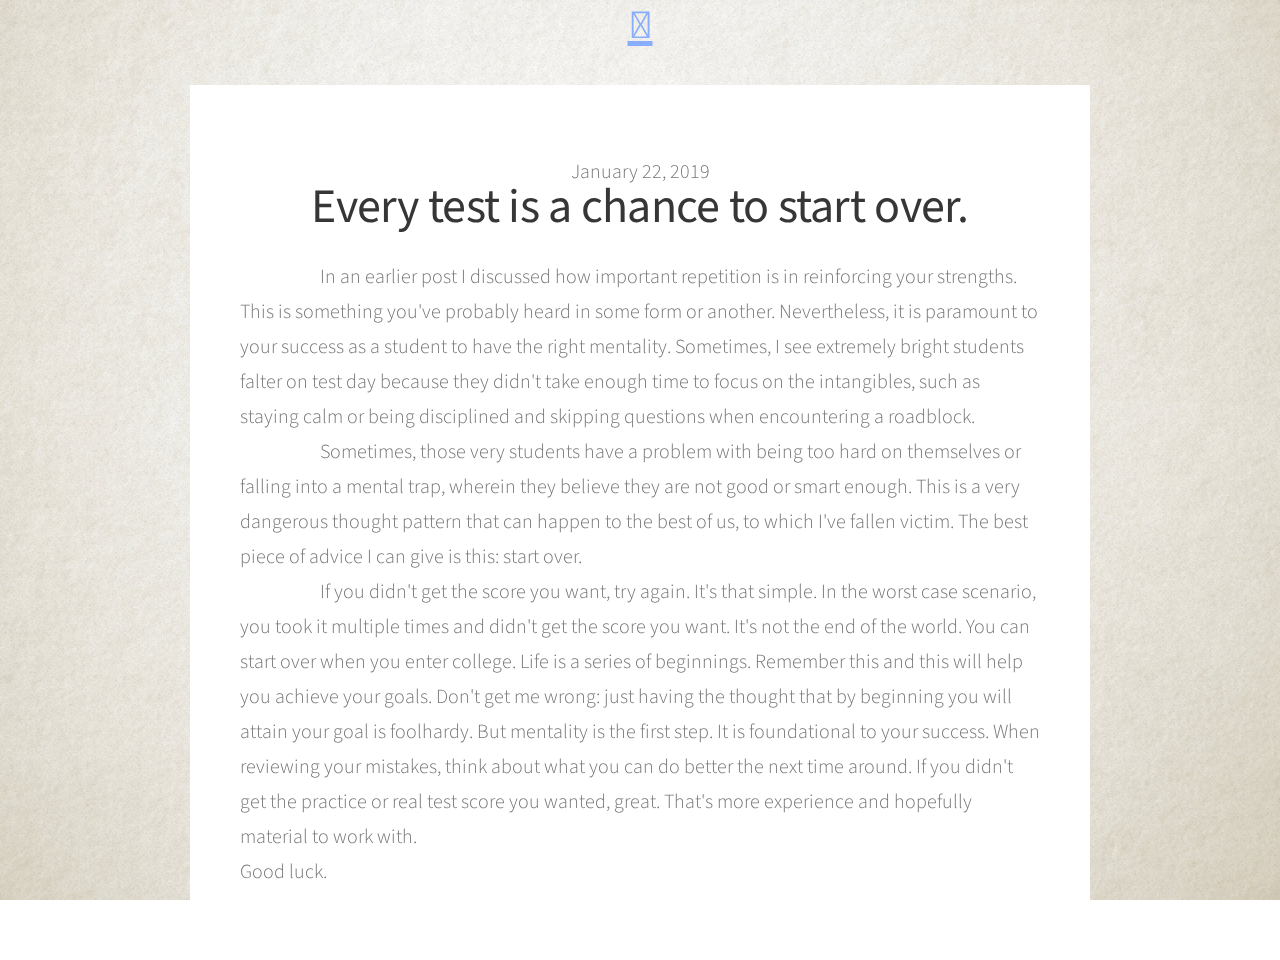
<file: beginning.html>
<!DOCTYPE HTML>
<html>
	<head>
		<title>My Free ACT Study Guide</title>
		<meta charset="utf-8" />
		<meta name="viewport" content="width=device-width, initial-scale=1" />
		<!--[if lte IE 8]><script src="assets/js/ie/html5shiv.js"></script><![endif]-->
		<link rel="stylesheet" href="assets/css/main.css" />
		<noscript><link rel="stylesheet" href="assets/css/noscript.css" /></noscript>
		<!--[if lte IE 8]><link rel="stylesheet" href="assets/css/ie8.css" /><![endif]-->
		<link rel="stylesheet" href="https://use.fontawesome.com/releases/v5.6.3/css/all.css" integrity="sha384-UHRtZLI+pbxtHCWp1t77Bi1L4ZtiqrqD80Kn4Z8NTSRyMA2Fd33n5dQ8lWUE00s/" crossorigin="anonymous">
		<script async src="//pagead2.googlesyndication.com/pagead/js/adsbygoogle.js"></script>
		<script>
     		(adsbygoogle = window.adsbygoogle || []).push({
          	google_ad_client: "ca-pub-7322565139110834",
          	enable_page_level_ads: true
     		});
		</script>
	</head>
	<body>

		<!-- Wrapper -->
			<div id="wrapper">

				
				<!-- Nav -->
					 <nav id="nav">
						<a href="index.html" <i class="fas fa-home"></i><span>Home</span></a>
						<!-- <ul class="icons">
							<li><a href="#" class="icon fa-twitter"><span class="label">Twitter</span></a></li>
							<li><a href="#" class="icon fa-facebook"><span class="label">Facebook</span></a></li>
							<li><a href="#" class="icon fa-instagram"><span class="label">Instagram</span></a></li>
							<li><a href="#" class="icon fa-github"><span class="label">GitHub</span></a></li>
						</ul> -->
					</nav> 

				<!-- Main -->
					<div id="main">

						<!-- Post -->
							<article id = "blog" class="panel">
									<center><date><span>January 22, 2019</span></date><br></center>
									<center> <h1>Every test is a chance to start over.</h1> <br> </center>
									<p1 style="margin-left:10%"> In an earlier post I discussed how important repetition is in reinforcing your strengths.
                  This is something you've probably heard in some form or another. Nevertheless, it is paramount to your success as a student
                  to have the right mentality. Sometimes, I see extremely bright students falter on test day because they didn't take enough time
                  to focus on the intangibles, such as staying calm or being disciplined and skipping questions when encountering a roadblock.<br/> </p1>
                  					                
									<p1 style="margin-left: 10%"> Sometimes, those very students have a problem with being too hard on themselves or falling into a mental trap,
                  wherein they believe they are not good or smart enough. This is a very dangerous thought pattern that can happen to the best of us, to which I've
                  fallen victim. The best piece of advice I can give is this: start over. <br/>
									<p1 style="margin-left: 10%">  If you didn't get the score you want, try again. It's that simple. In the worst case scenario, you took it multiple times and didn't get the score you want.
                  It's not the end of the world. You can start over when you enter college. Life is a series of beginnings. Remember this and this will help you achieve your goals.
                  Don't get me wrong: just having the thought that by beginning you will attain your goal is foolhardy. But mentality is the first step. It is foundational to your success.
                  When reviewing your mistakes, think about what you can do better the next time around. If you didn't get the practice or real test score you wanted, great. That's more experience and hopefully material to work with. 
                  <br/>
									Good luck. </p1>						
							</article>

					</div>

			 	<!-- Footer -->
					<!-- <footer id="footer">
						<section>
							<form method="post" action="#">
								<div class="fields">
									<div class="field">
										<label for="name">Name</label>
										<input type="text" name="name" id="name" />
									</div>
									<div class="field">
										<label for="email">Email</label>
										<input type="text" name="email" id="email" />
									</div>
									<div class="field">
										<label for="message">Message</label>
										<textarea name="message" id="message" rows="3"></textarea>
									</div>
								</div>
								<ul class="actions">
									<li><input type="submit" value="Send Message" /></li>
								</ul>
							</form>
						</section>
						<section class="split contact">
							<section class="alt">
								<h3>Address</h3>
								<p>1234 Somewhere Road #87257<br />
								Nashville, TN 00000-0000</p>
							</section>
							<section>
								<h3>Phone</h3>
								<p><a href="#">(000) 000-0000</a></p>
							</section>
							<section>
								<h3>Email</h3>
								<p><a href="#">info@untitled.tld</a></p>
							</section>
							<section>
								<h3>Social</h3>
								<ul class="icons alt">
									<li><a href="#" class="icon alt fa-twitter"><span class="label">Twitter</span></a></li>
									<li><a href="#" class="icon alt fa-facebook"><span class="label">Facebook</span></a></li>
									<li><a href="#" class="icon alt fa-instagram"><span class="label">Instagram</span></a></li>
									<li><a href="#" class="icon alt fa-github"><span class="label">GitHub</span></a></li>
								</ul>
							</section>
						</section>
					</footer> --> 
			

				<!-- Copyright -->
					<!--<div id="copyright">
						<ul><li>&copy; Untitled</li><li>Design: <a href="https://html5up.net">HTML5 UP</a></li></ul>
					</div>
					-->
			</div>

		<!-- Scripts -->
			<script src="assets/js/jquery.min.js"></script>
			<script src="assets/js/skel.min.js"></script>
			<script src="assets/js/skel-viewport.min.js"></script>
			<script src="assets/js/util.js"></script>
			<!--[if lte IE 8]><script src="assets/js/ie/respond.min.js"></script><![endif]-->
			<script src="assets/js/main.js"></script>

	</body>
</html>
</file>
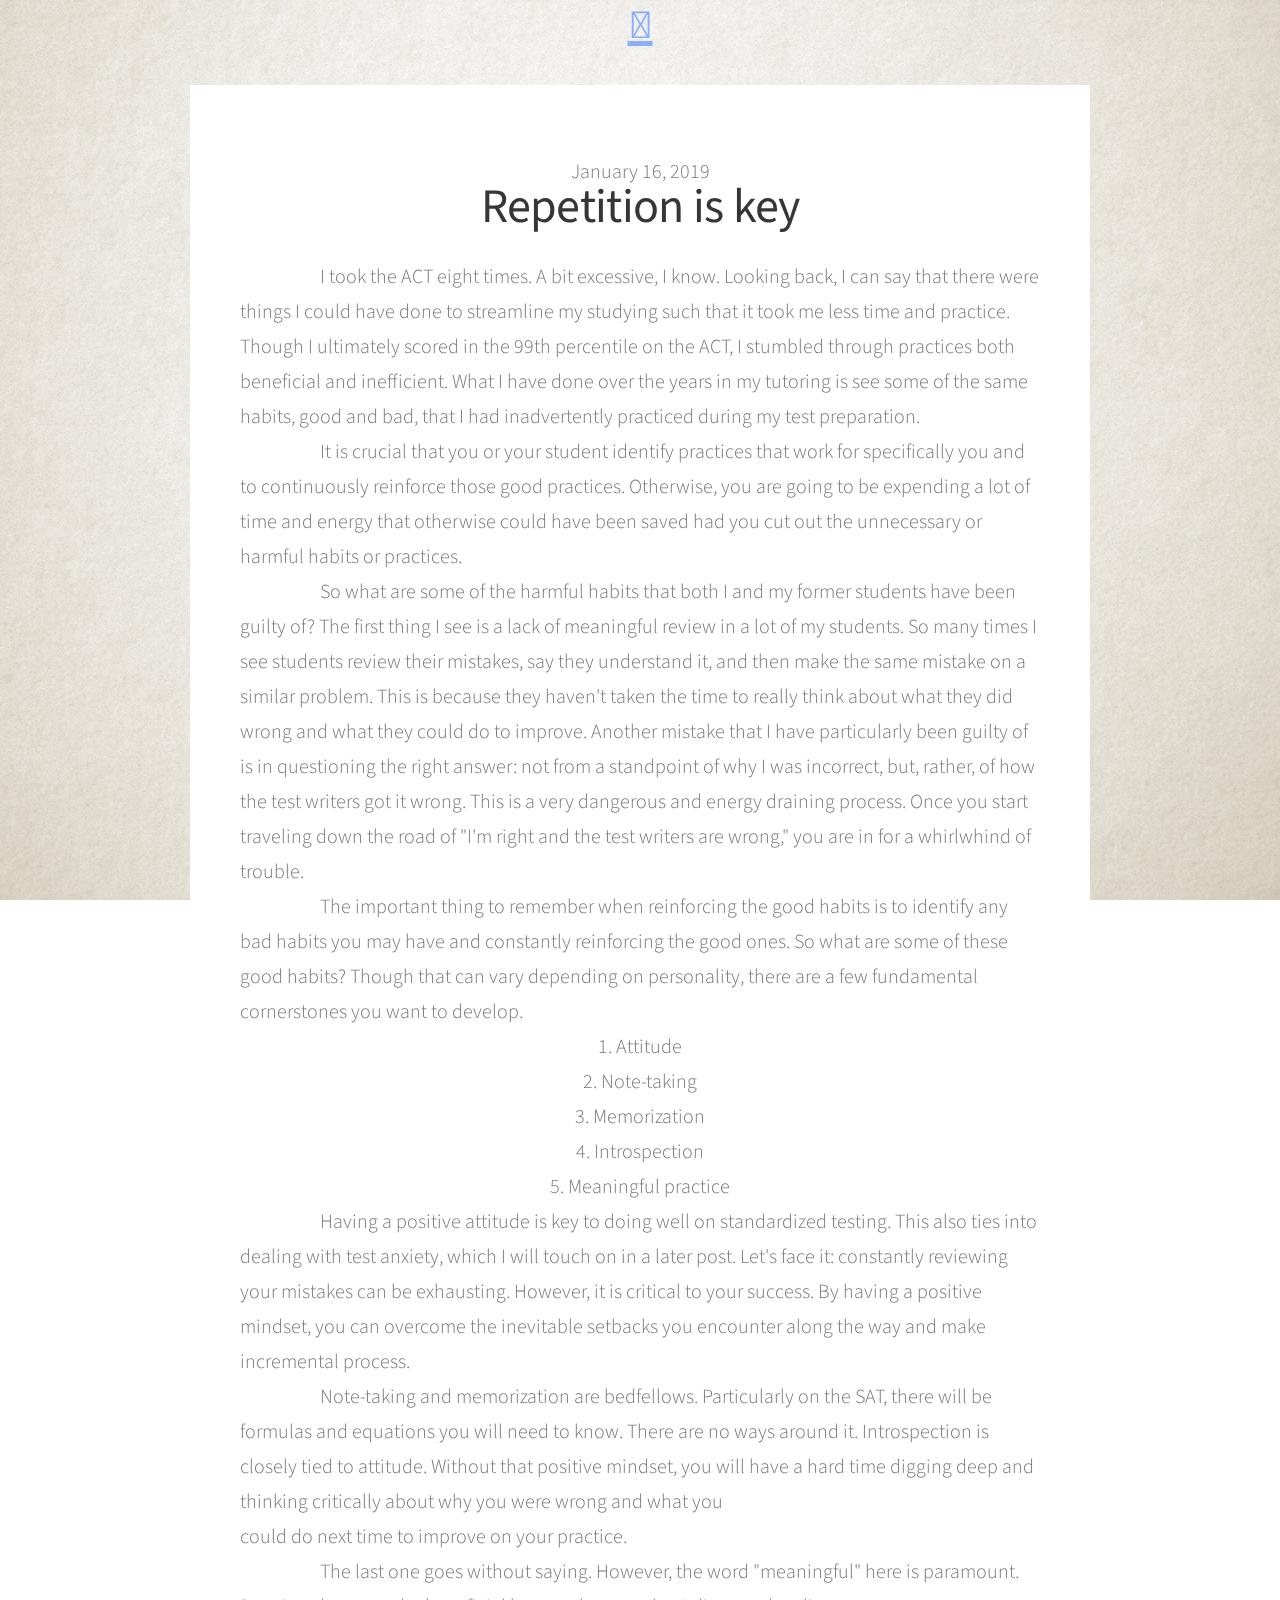
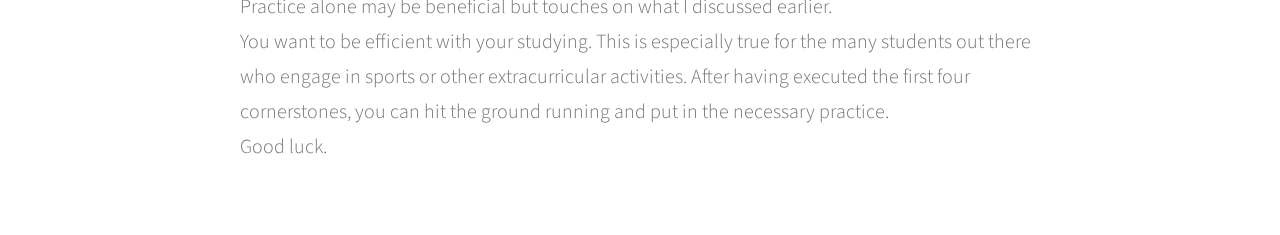
<file: firstblog.html>
<!DOCTYPE HTML>
<html>
	<head>
		<title>My Free ACT Study Guide</title>
		<meta charset="utf-8" />
		<meta name="viewport" content="width=device-width, initial-scale=1" />
		<!--[if lte IE 8]><script src="assets/js/ie/html5shiv.js"></script><![endif]-->
		<link rel="stylesheet" href="assets/css/main.css" />
		<noscript><link rel="stylesheet" href="assets/css/noscript.css" /></noscript>
		<!--[if lte IE 8]><link rel="stylesheet" href="assets/css/ie8.css" /><![endif]-->
		<link rel="stylesheet" href="https://use.fontawesome.com/releases/v5.6.3/css/all.css" integrity="sha384-UHRtZLI+pbxtHCWp1t77Bi1L4ZtiqrqD80Kn4Z8NTSRyMA2Fd33n5dQ8lWUE00s/" crossorigin="anonymous">
		<script async src="//pagead2.googlesyndication.com/pagead/js/adsbygoogle.js"></script>
		<script>
     		(adsbygoogle = window.adsbygoogle || []).push({
          	google_ad_client: "ca-pub-7322565139110834",
          	enable_page_level_ads: true
    	 	});
		</script>
	</head>
	<body>

		<!-- Wrapper -->
			<div id="wrapper">

				
				<!-- Nav -->
					 <nav id="nav">
						<a href="index.html" <i class="fas fa-home"></i><span>Home</span></a>
						<!-- <ul class="icons">
							<li><a href="#" class="icon fa-twitter"><span class="label">Twitter</span></a></li>
							<li><a href="#" class="icon fa-facebook"><span class="label">Facebook</span></a></li>
							<li><a href="#" class="icon fa-instagram"><span class="label">Instagram</span></a></li>
							<li><a href="#" class="icon fa-github"><span class="label">GitHub</span></a></li>
						</ul> -->
					</nav> 

				<!-- Main -->
					<div id="main">

						<!-- Post -->
							<article id = "blog" class="panel">
									<center><date><span>January 16, 2019</span></date><br></center>
									<center> <h1>Repetition is key</h1> <br> </center>
									<p1 style="margin-left: 10%"> I took the ACT eight times. A bit excessive, I know. 
									Looking back, I can say that there were things I could have done to streamline my studying 
									such that it took me less time and practice. Though I ultimately scored in the 99th percentile on the ACT, I stumbled through practices 
									both beneficial and inefficient. What I have done over the years in my tutoring is see some of the same habits, good and bad, that I had inadvertently 
									practiced during my test preparation. <br/> </p1>
									<p1 style="margin-left: 10%"> It is crucial that you or your student identify practices that work for specifically you and to continuously reinforce those good practices. 
									Otherwise, you are going to be expending a lot of time and energy that otherwise could have been saved had you cut out the unnecessary or harmful habits or practices. <br/>
									<p1 style="margin-left: 10%">  So what are some of the harmful habits that both I and my former students have been guilty of? 
									The first thing I see is a lack of meaningful review in a lot of my students. So many times I see students review their mistakes, say they understand it, and then 
									make the same mistake on a similar problem. This is because they haven't taken the time to really think about what they did wrong and what they could do to improve.
									Another mistake that I have particularly been guilty of is in questioning the right answer: not from a standpoint of why I was incorrect, but, rather, of how the test writers
									got it wrong. This is a very dangerous and energy draining process. Once you start traveling down the road of "I'm right and the test writers are wrong,"
									you are in for a whirlwhind of trouble. <br/>
									<p1 style="margin-left: 10%">  The important thing to remember when reinforcing the good habits is to identify any bad habits you may have and constantly reinforcing the good ones. 
									So what are some of these good habits? Though that can vary depending on personality, there are a few fundamental cornerstones you want to develop. <br/> </p1>
									
									<center> <p5> 1. Attitude <br/> </p5> </center> 
									<center> <p6> 2. Note-taking <br/> </p6> </center>
									<center> <p7> 3. Memorization <br/> </p7></center>
									<center> <p8>  4. Introspection <br/> </p8> </center>
									<center> <p9> 5. Meaningful practice <br/> </p9> </center> 
									
										
									<p1 style="margin-left: 10%">  Having a positive attitude is key to doing well on standardized testing. This also ties into dealing with test anxiety, which I will touch on in a later post. 
									Let's face it: constantly reviewing your mistakes can be exhausting. However, it is critical to your success. By having a positive mindset, you can overcome the inevitable 
										setbacks you encounter along the way and make incremental process. <br/>
									<p1 style="margin-left: 10%">  Note-taking and memorization are bedfellows. Particularly on the SAT, there will be formulas and equations you will need to know. There are no ways around it. 
									Introspection is closely tied to attitude. Without that positive mindset, you will have a hard time digging deep and thinking critically about why you were wrong and what you <br/>
									could do next time to improve on your practice. <br/>
									<p1 style="margin-left: 10%">  The last one goes without saying. However, the word "meaningful" here is paramount. Practice alone may be beneficial but touches on what I discussed earlier. <br/>
									You want to be efficient with your studying. This is especially true for the many students out there who engage in sports or other extracurricular activities.
									After having executed the first four cornerstones, you can hit the ground running and put in the necessary practice. <br/>
									Good luck. </p1>						
							</article>

					</div>

			 	<!-- Footer -->
					<!-- <footer id="footer">
						<section>
							<form method="post" action="#">
								<div class="fields">
									<div class="field">
										<label for="name">Name</label>
										<input type="text" name="name" id="name" />
									</div>
									<div class="field">
										<label for="email">Email</label>
										<input type="text" name="email" id="email" />
									</div>
									<div class="field">
										<label for="message">Message</label>
										<textarea name="message" id="message" rows="3"></textarea>
									</div>
								</div>
								<ul class="actions">
									<li><input type="submit" value="Send Message" /></li>
								</ul>
							</form>
						</section>
						<section class="split contact">
							<section class="alt">
								<h3>Address</h3>
								<p>1234 Somewhere Road #87257<br />
								Nashville, TN 00000-0000</p>
							</section>
							<section>
								<h3>Phone</h3>
								<p><a href="#">(000) 000-0000</a></p>
							</section>
							<section>
								<h3>Email</h3>
								<p><a href="#">info@untitled.tld</a></p>
							</section>
							<section>
								<h3>Social</h3>
								<ul class="icons alt">
									<li><a href="#" class="icon alt fa-twitter"><span class="label">Twitter</span></a></li>
									<li><a href="#" class="icon alt fa-facebook"><span class="label">Facebook</span></a></li>
									<li><a href="#" class="icon alt fa-instagram"><span class="label">Instagram</span></a></li>
									<li><a href="#" class="icon alt fa-github"><span class="label">GitHub</span></a></li>
								</ul>
							</section>
						</section>
					</footer> --> 
			

				<!-- Copyright -->
					<!--<div id="copyright">
						<ul><li>&copy; Untitled</li><li>Design: <a href="https://html5up.net">HTML5 UP</a></li></ul>
					</div>
					-->
			</div>

		<!-- Scripts -->
			<script src="assets/js/jquery.min.js"></script>
			<script src="assets/js/skel.min.js"></script>
			<script src="assets/js/skel-viewport.min.js"></script>
			<script src="assets/js/util.js"></script>
			<!--[if lte IE 8]><script src="assets/js/ie/respond.min.js"></script><![endif]-->
			<script src="assets/js/main.js"></script>

	</body>
</html>
</file>
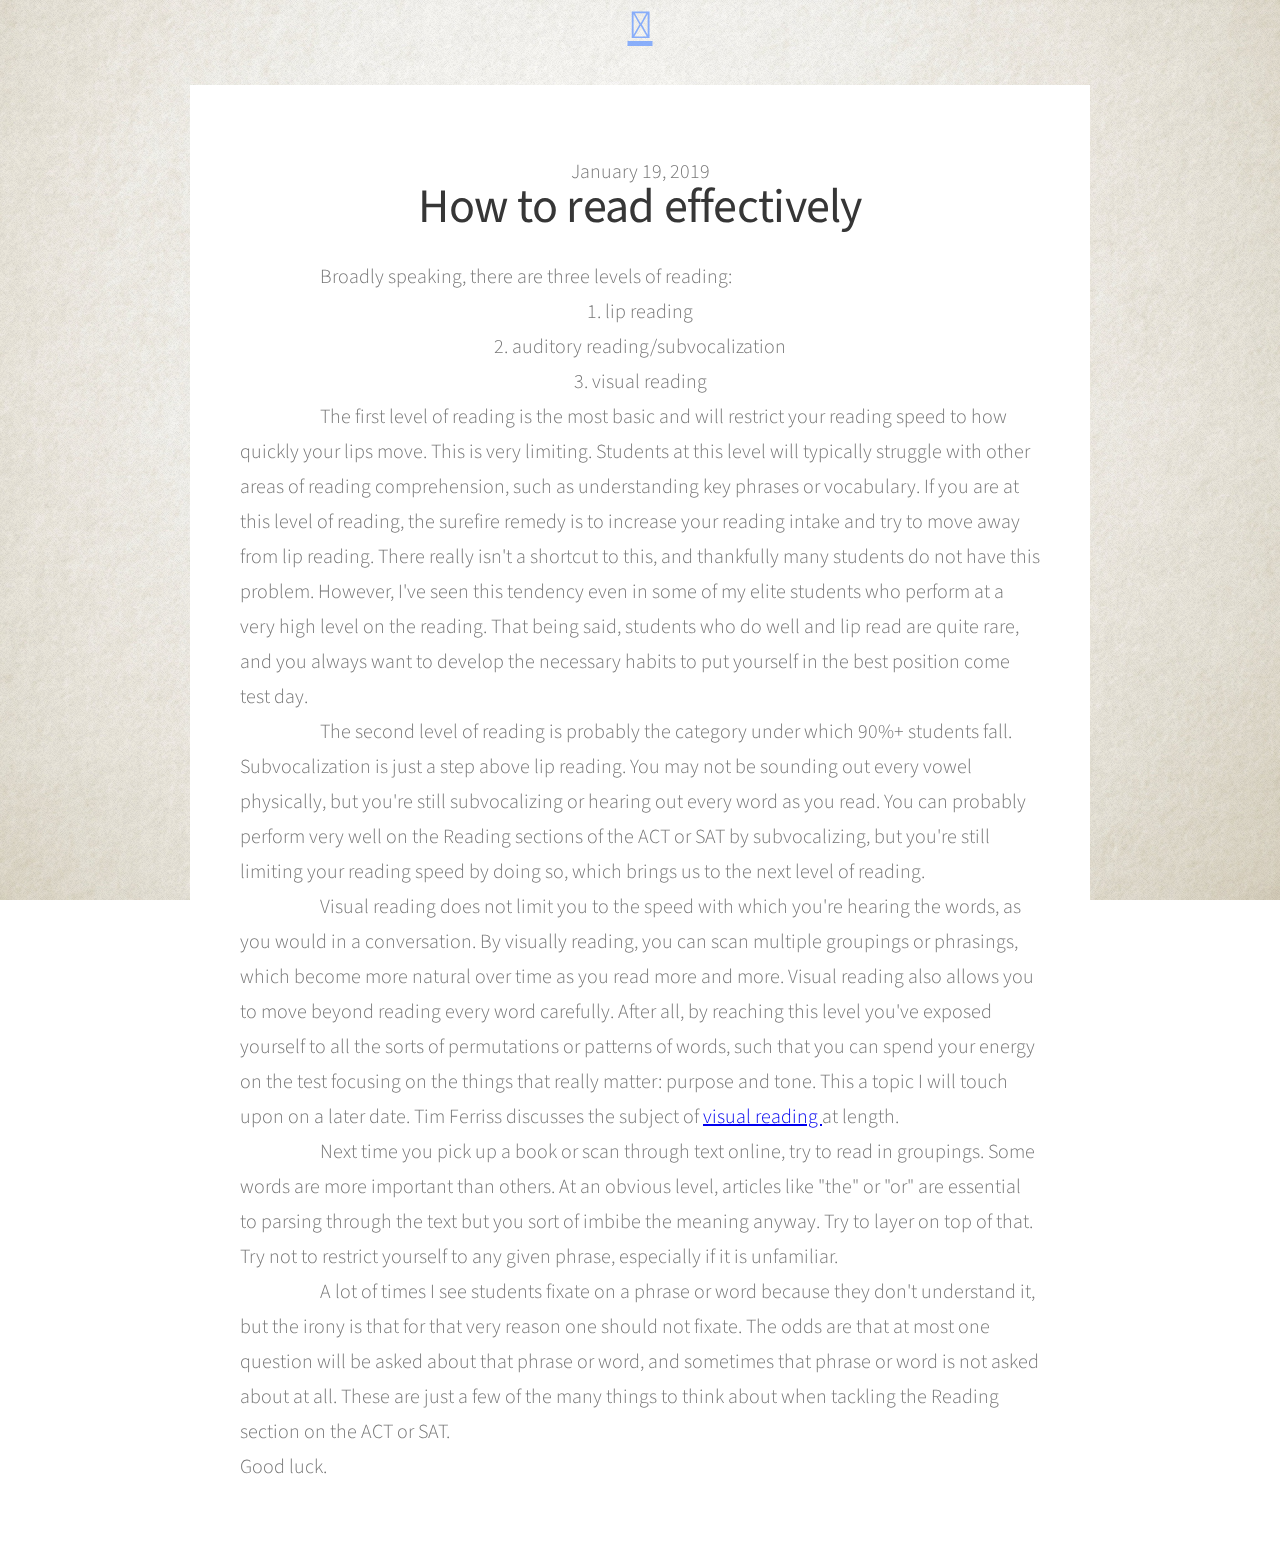
<file: reading.html>
<!DOCTYPE HTML>
<html>
	<head>
		<title>My Free ACT Study Guide</title>
		<meta charset="utf-8" />
		<meta name="viewport" content="width=device-width, initial-scale=1" />
		<!--[if lte IE 8]><script src="assets/js/ie/html5shiv.js"></script><![endif]-->
		<link rel="stylesheet" href="assets/css/main.css" />
		<noscript><link rel="stylesheet" href="assets/css/noscript.css" /></noscript>
		<!--[if lte IE 8]><link rel="stylesheet" href="assets/css/ie8.css" /><![endif]-->
		<link rel="stylesheet" href="https://use.fontawesome.com/releases/v5.6.3/css/all.css" integrity="sha384-UHRtZLI+pbxtHCWp1t77Bi1L4ZtiqrqD80Kn4Z8NTSRyMA2Fd33n5dQ8lWUE00s/" crossorigin="anonymous">
		<script async src="//pagead2.googlesyndication.com/pagead/js/adsbygoogle.js"></script>
		<script>
     		(adsbygoogle = window.adsbygoogle || []).push({
          	google_ad_client: "ca-pub-7322565139110834",
          	enable_page_level_ads: true
     		});
		</script>
	</head>
	<body>

		<!-- Wrapper -->
			<div id="wrapper">

				
				<!-- Nav -->
					 <nav id="nav">
						<a href="index.html" <i class="fas fa-home"></i><span>Home</span></a>
						<!-- <ul class="icons">
							<li><a href="#" class="icon fa-twitter"><span class="label">Twitter</span></a></li>
							<li><a href="#" class="icon fa-facebook"><span class="label">Facebook</span></a></li>
							<li><a href="#" class="icon fa-instagram"><span class="label">Instagram</span></a></li>
							<li><a href="#" class="icon fa-github"><span class="label">GitHub</span></a></li>
						</ul> -->
					</nav> 

				<!-- Main -->
					<div id="main">

						<!-- Post -->
							<article id = "blog" class="panel">
									<center><date><span>January 19, 2019</span></date><br></center>
									<center> <h1>How to read effectively</h1> <br> </center>
									<p1 style="margin-left:10%"> Broadly speaking, there are three levels of reading: <br/> </p1>
                  							
									<p1>
										<center>1. lip reading </center>
										<center>2. auditory reading/subvocalization </center>
										<center>3. visual reading </center>
									</p1>
                  
									<p1 style="margin-left: 10%"> The first level of reading is the most basic and will restrict your reading speed to how quickly your lips move. This is very limiting. Students at this level will typically 
                  struggle with other areas of reading comprehension, such as understanding key phrases or vocabulary. If you are at this level of reading, the surefire remedy is to increase your reading intake and try to move away from lip reading.
                  There really isn't a shortcut to this, and thankfully many students do not have this problem. However, I've seen this tendency even in some of my elite students who perform at a very high level on the reading. That being said, students who do well and lip read are quite rare,
                  and you always want to develop the necessary habits to put yourself in the best position come test day. <br/>
									<p1 style="margin-left: 10%">  The second level of reading is probably the category under which 90%+ students fall. Subvocalization is just a step above lip reading. You may not be sounding out every vowel physically, but you're still subvocalizing or hearing out every word 
                  as you read. You can probably perform very well on the Reading sections of the ACT or SAT by subvocalizing, but you're still limiting your reading speed by doing so, which brings us to the next level of reading. <br/>
									<p1 style="margin-left: 10%">  Visual reading does not limit you to the speed with which you're hearing the words, as you would in a conversation. By visually reading, you can scan multiple groupings or phrasings, which become more natural
                  over time as you read more and more. Visual reading also allows you to move beyond reading every word carefully. After all, by reaching this level you've exposed yourself to all the sorts of permutations or patterns of words,
                  such that you can spend your energy on the test focusing on the things that really matter: purpose and tone. This a topic I will touch upon on a later date. Tim Ferriss discusses the subject of <a href= "https://tim.blog/2009/07/30/speed-reading-and-accelerated-learning/"> visual reading </a> at length.
                  <br/> </p1>
																						
									<p1 style="margin-left: 10%">  Next time you pick up a book or scan through text online, try to read in groupings. Some words are more important than others. 
                  At an obvious level, articles like "the" or "or" are essential to parsing through the text but you sort of imbibe the meaning anyway. Try to layer on top of that. Try not to restrict yourself
                  to any given phrase, especially if it is unfamiliar. 
                  <br/>
									<p1 style="margin-left: 10%">  A lot of times I see students fixate on a phrase or word because they don't understand it, but the irony is that for that very reason one should 
                  not fixate. The odds are that at most one question will be asked about that phrase or word, and sometimes that phrase or word is not asked about at all.
                  These are just a few of the many things to think about when tackling the Reading section on the ACT or SAT.
                  <br/>
									Good luck. </p1>						
							</article>

					</div>

			 	<!-- Footer -->
					<!-- <footer id="footer">
						<section>
							<form method="post" action="#">
								<div class="fields">
									<div class="field">
										<label for="name">Name</label>
										<input type="text" name="name" id="name" />
									</div>
									<div class="field">
										<label for="email">Email</label>
										<input type="text" name="email" id="email" />
									</div>
									<div class="field">
										<label for="message">Message</label>
										<textarea name="message" id="message" rows="3"></textarea>
									</div>
								</div>
								<ul class="actions">
									<li><input type="submit" value="Send Message" /></li>
								</ul>
							</form>
						</section>
						<section class="split contact">
							<section class="alt">
								<h3>Address</h3>
								<p>1234 Somewhere Road #87257<br />
								Nashville, TN 00000-0000</p>
							</section>
							<section>
								<h3>Phone</h3>
								<p><a href="#">(000) 000-0000</a></p>
							</section>
							<section>
								<h3>Email</h3>
								<p><a href="#">info@untitled.tld</a></p>
							</section>
							<section>
								<h3>Social</h3>
								<ul class="icons alt">
									<li><a href="#" class="icon alt fa-twitter"><span class="label">Twitter</span></a></li>
									<li><a href="#" class="icon alt fa-facebook"><span class="label">Facebook</span></a></li>
									<li><a href="#" class="icon alt fa-instagram"><span class="label">Instagram</span></a></li>
									<li><a href="#" class="icon alt fa-github"><span class="label">GitHub</span></a></li>
								</ul>
							</section>
						</section>
					</footer> --> 
			

				<!-- Copyright -->
					<!--<div id="copyright">
						<ul><li>&copy; Untitled</li><li>Design: <a href="https://html5up.net">HTML5 UP</a></li></ul>
					</div>
					-->
			</div>

		<!-- Scripts -->
			<script src="assets/js/jquery.min.js"></script>
			<script src="assets/js/skel.min.js"></script>
			<script src="assets/js/skel-viewport.min.js"></script>
			<script src="assets/js/util.js"></script>
			<!--[if lte IE 8]><script src="assets/js/ie/respond.min.js"></script><![endif]-->
			<script src="assets/js/main.js"></script>

	</body>
</html>
</file>
<file: assets/css/noscript.css>
/*
	Astral by HTML5 UP
	html5up.net | @ajlkn
	Free for personal and commercial use under the CCA 3.0 license (html5up.net/license)
*/

/* Wrapper */

	#wrapper {
		opacity: 1.0;
	}

/* Nav */

	#nav {
		margin-top: 4em;
	}

		#nav a {
			opacity: 1.0;
		}

			#nav a:before, #nav a:after {
				display: none;
			}

			#nav a span {
				top: 0;
				opacity: 1.0;
			}

				#nav a span:after {
					display: none;
				}

/* Panels */

	#main {
		background: none;
		box-shadow: none;
	}

	.panel {
		position: relative;
		background: #ffffff;
		box-shadow: 0px 1px 0px 0px rgba(0, 0, 0, 0.25);
	}
</file>
<file: assets/css/ie8.css>
/*
	Astral by HTML5 UP
	html5up.net | @ajlkn
	Free for personal and commercial use under the CCA 3.0 license (html5up.net/license)
*/

/* Basic */

	body {
		background-image: url("images/bg.jpg");
		background-size: cover;
		-ms-behavior: url("assets/js/ie/backgroundsize.min.htc");
	}

/* Section/Article */

	section > .last-child, section.last-child, article > .last-child, article.last-child {
		margin-bottom: 0;
	}

/* Nav */

	#nav a span {
		display: none !important;
	}

	#nav a:before {
		font-size: 1.75em;
	}
</file>
<file: assets/css/main.css>
@import url("https://fonts.googleapis.com/css?family=Source+Sans+Pro:300,400,300italic,400italic");
@import url("font-awesome.min.css");

/*
	Astral by HTML5 UP
	html5up.net | @ajlkn
	Free for personal and commercial use under the CCA 3.0 license (html5up.net/license)
*/

/* Reset */

	html, body, div, span, applet, object, iframe, h1, h2, h3, h4, h5, h6, p, blockquote, pre, a, abbr, acronym, address, big, cite, code, del, dfn, em, img, ins, kbd, q, s, samp, small, strike, strong, sub, sup, tt, var, b, u, i, center, dl, dt, dd, ol, ul, li, fieldset, form, label, legend, table, caption, tbody, tfoot, thead, tr, th, td, article, aside, canvas, details, embed, figure, figcaption, footer, header, hgroup, menu, nav, output, ruby, section, summary, time, mark, audio, video {
		margin: 0;
		padding: 0;
		border: 0;
		font-size: 100%;
		font: inherit;
		vertical-align: baseline;
	}

	article, aside, details, figcaption, figure, footer, header, hgroup, menu, nav, section {
		display: block;
	}

	body {
		line-height: 1;
	}

	ol, ul {
		list-style: decimal;
		text-align: center;
	}

	blockquote, q {
		quotes: none;
	}

	blockquote:before, blockquote:after, q:before, q:after {
		content: '';
		content: none;
	}

	table {
		border-collapse: collapse;
		border-spacing: 0;
	}

	body {
		-webkit-text-size-adjust: none;
	}

	.centered {
  		position: relative;
    		left: 50%;
  		transform: translate(-600%, -50%); */
		font-family: Georgia;
		font-size: 25px;
		opacity: 15%;
		color: white;
		width: 1%;
	
	}

/* Blog */
	#main > .blog > .date {
		width: 100%;
		text-align: center;
	}

	date span { 
    	background:#ffffff; 
    	padding:0 10px; 
	}
		
	#main > .blog >.h1 {
		text-align:center;
	}

	#main > .blog.featured {
		text-align: center;
	}
	
	p {
		margin left: 10%;
   	}

	

	
	
/* Box Model */

	*, *:before, *:after {
		-moz-box-sizing: border-box;
		-webkit-box-sizing: border-box;
		box-sizing: border-box;
	}

/* Grid */

	.row {
		border-bottom: solid 1px transparent;
		-moz-box-sizing: border-box;
		-webkit-box-sizing: border-box;
		box-sizing: border-box;
	}

	.row > * {
		float: center;
		-moz-box-sizing: border-box;
		-webkit-box-sizing: border-box;
		box-sizing: border-box;
	}

	.row:after, .row:before {
		content: '';
		display: block;
		text-align: center;
		clear: both;
		height: 0;
	}

	.row.uniform > * > :first-child {
		margin-top: 0;
	}

	.row.uniform > * > :last-child {
		margin-bottom: 0;
	}

	.row.\30 \25 > * {
		padding: 0 0 0 0px;
	}

	.row.\30 \25 {
		margin: 0 0 -1px 0px;
	}

	.row.uniform.\30 \25 > * {
		padding: 0px 0 0 0px;
	}

	.row.uniform.\30 \25 {
		margin: 0px 0 -1px 0px;
	}

	.row > * {
		padding: 0 0 0 40px;
	}

	.row {
		margin: 0 0 -1px -40px;
	}

	.row.uniform > * {
		padding: 40px 0 0 40px;
	}

	.row.uniform {
		margin: -40px 0 -1px -40px;
	}

	.row.\32 00\25 > * {
		padding: 0 0 0 80px;
	}

	.row.\32 00\25 {
		margin: 0 0 -1px -80px;
	}

	.row.uniform.\32 00\25 > * {
		padding: 80px 0 0 80px;
	}

	.row.uniform.\32 00\25 {
		margin: -80px 0 -1px -80px;
	}

	.row.\31 50\25 > * {
		padding: 0 0 0 60px;
	}

	.row.\31 50\25 {
		margin: 0 0 -1px -60px;
	}

	.row.uniform.\31 50\25 > * {
		padding: 60px 0 0 60px;
	}

	.row.uniform.\31 50\25 {
		margin: -60px 0 -1px -60px;
	}

	.row.\35 0\25 > * {
		padding: 0 0 0 20px;
	}

	.row.\35 0\25 {
		margin: 0 0 -1px -20px;
	}

	.row.uniform.\35 0\25 > * {
		padding: 20px 0 0 20px;
	}

	.row.uniform.\35 0\25 {
		margin: -20px 0 -1px -20px;
	}

	.row.\32 5\25 > * {
		padding: 0 0 0 10px;
	}

	.row.\32 5\25 {
		margin: 0 0 -1px -10px;
	}

	.row.uniform.\32 5\25 > * {
		padding: 10px 0 0 10px;
	}

	.row.uniform.\32 5\25 {
		margin: -10px 0 -1px -10px;
	}

	.\31 2u, .\31 2u\24 {
		width: 100%;
		clear: none;
		margin-left: 0;
	}

	.\31 1u, .\31 1u\24 {
		width: 91.6666666667%;
		clear: none;
		margin-left: 0;
	}

	.\31 0u, .\31 0u\24 {
		width: 83.3333333333%;
		clear: none;
		margin-left: 0;
	}

	.\39 u, .\39 u\24 {
		width: 75%;
		clear: none;
		margin-left: 0;
	}

	.\38 u, .\38 u\24 {
		width: 66.6666666667%;
		clear: none;
		margin-left: 0;
	}

	.\37 u, .\37 u\24 {
		width: 58.3333333333%;
		clear: none;
		margin-left: 0;
	}

	.\36 u, .\36 u\24 {
		width: 50%;
		clear: none;
		margin-left: 0;
	}

	.\35 u, .\35 u\24 {
		width: 41.6666666667%;
		clear: none;
		margin-left: 0;
	}

	.\34 u, .\34 u\24 {
		width: 33.3333333333%;
		clear: none;
		margin-left: 0;
	}

	.\33 u, .\33 u\24 {
		width: 25%;
		clear: none;
		margin-left: 0;
	}

	.\32 u, .\32 u\24 {
		width: 16.6666666667%;
		clear: none;
		margin-left: 0;
	}

	.\31 u, .\31 u\24 {
		width: 8.3333333333%;
		clear: none;
		margin-left: 0;
	}

	.\31 2u\24 + *,
	.\31 1u\24 + *,
	.\31 0u\24 + *,
	.\39 u\24 + *,
	.\38 u\24 + *,
	.\37 u\24 + *,
	.\36 u\24 + *,
	.\35 u\24 + *,
	.\34 u\24 + *,
	.\33 u\24 + *,
	.\32 u\24 + *,
	.\31 u\24 + * {
		clear: left;
	}

	.\-11u {
		margin-left: 91.66667%;
	}

	.\-10u {
		margin-left: 83.33333%;
	}

	.\-9u {
		margin-left: 75%;
	}

	.\-8u {
		margin-left: 66.66667%;
	}

	.\-7u {
		margin-left: 58.33333%;
	}

	.\-6u {
		margin-left: 50%;
	}

	.\-5u {
		margin-left: 41.66667%;
	}

	.\-4u {
		margin-left: 33.33333%;
	}

	.\-3u {
		margin-left: 25%;
	}

	.\-2u {
		margin-left: 16.66667%;
	}

	.\-1u {
		margin-left: 8.33333%;
	}

	@media screen and (min-width: 737px) {

		.row > * {
			padding: 25px 0 0 25px;
		}

		.row {
			margin: -25px 0 -1px -25px;
		}

		.row.uniform > * {
			padding: 25px 0 0 25px;
		}

		.row.uniform {
			margin: -25px 0 -1px -25px;
		}

		.row.\32 00\25 > * {
			padding: 50px 0 0 50px;
		}

		.row.\32 00\25 {
			margin: -50px 0 -1px -50px;
		}

		.row.uniform.\32 00\25 > * {
			padding: 50px 0 0 50px;
		}

		.row.uniform.\32 00\25 {
			margin: -50px 0 -1px -50px;
		}

		.row.\31 50\25 > * {
			padding: 37.5px 0 0 37.5px;
		}

		.row.\31 50\25 {
			margin: -37.5px 0 -1px -37.5px;
		}

		.row.uniform.\31 50\25 > * {
			padding: 37.5px 0 0 37.5px;
		}

		.row.uniform.\31 50\25 {
			margin: -37.5px 0 -1px -37.5px;
		}

		.row.\35 0\25 > * {
			padding: 12.5px 0 0 12.5px;
		}

		.row.\35 0\25 {
			margin: -12.5px 0 -1px -12.5px;
		}

		.row.uniform.\35 0\25 > * {
			padding: 12.5px 0 0 12.5px;
		}

		.row.uniform.\35 0\25 {
			margin: -12.5px 0 -1px -12.5px;
		}

		.row.\32 5\25 > * {
			padding: 6.25px 0 0 6.25px;
		}

		.row.\32 5\25 {
			margin: -6.25px 0 -1px -6.25px;
		}

		.row.uniform.\32 5\25 > * {
			padding: 6.25px 0 0 6.25px;
		}

		.row.uniform.\32 5\25 {
			margin: -6.25px 0 -1px -6.25px;
		}

		.\31 2u\28desktop\29, .\31 2u\24\28desktop\29 {
			width: 100%;
			clear: none;
			margin-left: 0;
		}

		.\31 1u\28desktop\29, .\31 1u\24\28desktop\29 {
			width: 91.6666666667%;
			clear: none;
			margin-left: 0;
		}

		.\31 0u\28desktop\29, .\31 0u\24\28desktop\29 {
			width: 83.3333333333%;
			clear: none;
			margin-left: 0;
		}

		.\39 u\28desktop\29, .\39 u\24\28desktop\29 {
			width: 75%;
			clear: none;
			margin-left: 0;
		}

		.\38 u\28desktop\29, .\38 u\24\28desktop\29 {
			width: 66.6666666667%;
			clear: none;
			margin-left: 0;
		}

		.\37 u\28desktop\29, .\37 u\24\28desktop\29 {
			width: 58.3333333333%;
			clear: none;
			margin-left: 0;
		}

		.\36 u\28desktop\29, .\36 u\24\28desktop\29 {
			width: 50%;
			clear: none;
			margin-left: 0;
		}

		.\35 u\28desktop\29, .\35 u\24\28desktop\29 {
			width: 41.6666666667%;
			clear: none;
			margin-left: 0;
		}

		.\34 u\28desktop\29, .\34 u\24\28desktop\29 {
			width: 33.3333333333%;
			clear: none;
			margin-left: 0;
		}

		.\33 u\28desktop\29, .\33 u\24\28desktop\29 {
			width: 25%;
			clear: none;
			margin-left: 0;
		}

		.\32 u\28desktop\29, .\32 u\24\28desktop\29 {
			width: 16.6666666667%;
			clear: none;
			margin-left: 0;
		}

		.\31 u\28desktop\29, .\31 u\24\28desktop\29 {
			width: 8.3333333333%;
			clear: none;
			margin-left: 0;
		}

		.\31 2u\24\28desktop\29 + *,
		.\31 1u\24\28desktop\29 + *,
		.\31 0u\24\28desktop\29 + *,
		.\39 u\24\28desktop\29 + *,
		.\38 u\24\28desktop\29 + *,
		.\37 u\24\28desktop\29 + *,
		.\36 u\24\28desktop\29 + *,
		.\35 u\24\28desktop\29 + *,
		.\34 u\24\28desktop\29 + *,
		.\33 u\24\28desktop\29 + *,
		.\32 u\24\28desktop\29 + *,
		.\31 u\24\28desktop\29 + * {
			clear: left;
		}

		.\-11u\28desktop\29 {
			margin-left: 91.66667%;
		}

		.\-10u\28desktop\29 {
			margin-left: 83.33333%;
		}

		.\-9u\28desktop\29 {
			margin-left: 75%;
		}

		.\-8u\28desktop\29 {
			margin-left: 66.66667%;
		}

		.\-7u\28desktop\29 {
			margin-left: 58.33333%;
		}

		.\-6u\28desktop\29 {
			margin-left: 50%;
		}

		.\-5u\28desktop\29 {
			margin-left: 41.66667%;
		}

		.\-4u\28desktop\29 {
			margin-left: 33.33333%;
		}

		.\-3u\28desktop\29 {
			margin-left: 25%;
		}

		.\-2u\28desktop\29 {
			margin-left: 16.66667%;
		}

		.\-1u\28desktop\29 {
			margin-left: 8.33333%;
		}

	}

	@media screen and (max-width: 736px) {

		.row > * {
			padding: 15px 0 0 15px;
		}

		.row {
			margin: -15px 0 -1px -15px;
		}

		.row.uniform > * {
			padding: 15px 0 0 15px;
		}

		.row.uniform {
			margin: -15px 0 -1px -15px;
		}

		.row.\32 00\25 > * {
			padding: 30px 0 0 30px;
		}

		.row.\32 00\25 {
			margin: -30px 0 -1px -30px;
		}

		.row.uniform.\32 00\25 > * {
			padding: 30px 0 0 30px;
		}

		.row.uniform.\32 00\25 {
			margin: -30px 0 -1px -30px;
		}

		.row.\31 50\25 > * {
			padding: 22.5px 0 0 22.5px;
		}

		.row.\31 50\25 {
			margin: -22.5px 0 -1px -22.5px;
		}

		.row.uniform.\31 50\25 > * {
			padding: 22.5px 0 0 22.5px;
		}

		.row.uniform.\31 50\25 {
			margin: -22.5px 0 -1px -22.5px;
		}

		.row.\35 0\25 > * {
			padding: 7.5px 0 0 7.5px;
		}

		.row.\35 0\25 {
			margin: -7.5px 0 -1px -7.5px;
		}

		.row.uniform.\35 0\25 > * {
			padding: 7.5px 0 0 7.5px;
		}

		.row.uniform.\35 0\25 {
			margin: -7.5px 0 -1px -7.5px;
		}

		.row.\32 5\25 > * {
			padding: 3.75px 0 0 3.75px;
		}

		.row.\32 5\25 {
			margin: -3.75px 0 -1px -3.75px;
		}

		.row.uniform.\32 5\25 > * {
			padding: 3.75px 0 0 3.75px;
		}

		.row.uniform.\32 5\25 {
			margin: -3.75px 0 -1px -3.75px;
		}

		.\31 2u\28mobile\29, .\31 2u\24\28mobile\29 {
			width: 100%;
			clear: none;
			margin-left: 0;
		}

		.\31 1u\28mobile\29, .\31 1u\24\28mobile\29 {
			width: 91.6666666667%;
			clear: none;
			margin-left: 0;
		}

		.\31 0u\28mobile\29, .\31 0u\24\28mobile\29 {
			width: 83.3333333333%;
			clear: none;
			margin-left: 0;
		}

		.\39 u\28mobile\29, .\39 u\24\28mobile\29 {
			width: 75%;
			clear: none;
			margin-left: 0;
		}

		.\38 u\28mobile\29, .\38 u\24\28mobile\29 {
			width: 66.6666666667%;
			clear: none;
			margin-left: 0;
		}

		.\37 u\28mobile\29, .\37 u\24\28mobile\29 {
			width: 58.3333333333%;
			clear: none;
			margin-left: 0;
		}

		.\36 u\28mobile\29, .\36 u\24\28mobile\29 {
			width: 50%;
			clear: none;
			margin-left: 0;
		}

		.\35 u\28mobile\29, .\35 u\24\28mobile\29 {
			width: 41.6666666667%;
			clear: none;
			margin-left: 0;
		}

		.\34 u\28mobile\29, .\34 u\24\28mobile\29 {
			width: 33.3333333333%;
			clear: none;
			margin-left: 0;
		}

		.\33 u\28mobile\29, .\33 u\24\28mobile\29 {
			width: 25%;
			clear: none;
			margin-left: 0;
		}

		.\32 u\28mobile\29, .\32 u\24\28mobile\29 {
			width: 16.6666666667%;
			clear: none;
			margin-left: 0;
		}

		.\31 u\28mobile\29, .\31 u\24\28mobile\29 {
			width: 8.3333333333%;
			clear: none;
			margin-left: 0;
		}

		.\31 2u\24\28mobile\29 + *,
		.\31 1u\24\28mobile\29 + *,
		.\31 0u\24\28mobile\29 + *,
		.\39 u\24\28mobile\29 + *,
		.\38 u\24\28mobile\29 + *,
		.\37 u\24\28mobile\29 + *,
		.\36 u\24\28mobile\29 + *,
		.\35 u\24\28mobile\29 + *,
		.\34 u\24\28mobile\29 + *,
		.\33 u\24\28mobile\29 + *,
		.\32 u\24\28mobile\29 + *,
		.\31 u\24\28mobile\29 + * {
			clear: left;
		}

		.\-11u\28mobile\29 {
			margin-left: 91.66667%;
		}

		.\-10u\28mobile\29 {
			margin-left: 83.33333%;
		}

		.\-9u\28mobile\29 {
			margin-left: 75%;
		}

		.\-8u\28mobile\29 {
			margin-left: 66.66667%;
		}

		.\-7u\28mobile\29 {
			margin-left: 58.33333%;
		}

		.\-6u\28mobile\29 {
			margin-left: 50%;
		}

		.\-5u\28mobile\29 {
			margin-left: 41.66667%;
		}

		.\-4u\28mobile\29 {
			margin-left: 33.33333%;
		}

		.\-3u\28mobile\29 {
			margin-left: 25%;
		}

		.\-2u\28mobile\29 {
			margin-left: 16.66667%;
		}

		.\-1u\28mobile\29 {
			margin-left: 8.33333%;
		}

	}

/* Basic */

	body {
		background-image: url("images/overlay.png"), url("images/Offwhite.jpg");
		background-repeat: repeat, no-repeat;
		background-size: auto, 100% 100%;
		font-family: 'Source Sans Pro', sans-serif;
		font-weight: 300;
		color: #777777;
	}

		body.is-loading *, body.is-loading *:before, body.is-loading *:after {
			-moz-transition: none !important;
			-webkit-transition: none !important;
			-ms-transition: none !important;
			transition: none !important;
			-moz-animation: none !important;
			-webkit-animation: none !important;
			-ms-animation: none !important;
			animation: none !important;
		}

	input, textarea, select {
		font-family: 'Source Sans Pro', sans-serif;
		font-weight: 300;
		color: #777777;
	}

	strong, b, h1, h2, h3, h4, h5, h6 {
		font-weight: 400;
		color: #363636;
	}

	blockquote {
		border-left: solid 0.5em #ddd;
		padding: 1em 0 1em 2em;
		font-style: italic;
	}

	em, i {
		font-style: italic;
	}

	hr {
		border: 0;
		border-top: solid 1px #ddd;
		padding: 1.5em 0 0 0;
		margin: 1.75em 0 0 0;
	}

	sub {
		position: relative;
		top: 0.5em;
		font-size: 0.8em;
	}

	sup {
		position: relative;
		top: -0.5em;
		font-size: 0.8em;
	}

	br.clear {
		clear: both;
	}

	p, ul, ol, dl, table, blockquote, form {
		margin-bottom: 2em;
	}

/* Table */

	table {
		width: 100%;
	}

		table.default tbody tr {
			border-bottom: solid 1px #f4f4f4;
		}

		table.default td {
			padding: 0.5em 1em 0.5em 1em;
		}

		table.default th {
			text-align: left;
			font-weight: 400;
			padding: 0.5em 1em 0.5em 1em;
		}

		table.default thead {
			border-bottom: solid 2px #f4f4f4;
		}

/* Form */

	form label {
		display: block;
		font-weight: 400;
		color: #363636;
		margin: 0 0 1em 0;
	}

	form input[type="text"],
	form input[type="email"],
	form input[type="password"],
	form select,
	form textarea {
		-webkit-appearance: none;
		border: 0;
		background: #f4f4f4;
		padding: 0.75em;
		width: 100%;
		-moz-transition: background-color .25s ease-in-out;
		-webkit-transition: background-color .25s ease-in-out;
		-ms-transition: background-color .25s ease-in-out;
		transition: background-color .25s ease-in-out;
	}

		form input[type="text"]:focus,
		form input[type="email"]:focus,
		form input[type="password"]:focus,
		form select:focus,
		form textarea:focus {
			background: #f8f8f8;
		}

	form input[type="text"],
	form input[type="email"],
	form input[type="password"],
	form select {
		line-height: 1.35em;
	}

	form ::-webkit-input-placeholder {
		color: #999;
	}

	form :-moz-placeholder {
		color: #999;
	}

	form ::-moz-placeholder {
		color: #999;
	}

	form :-ms-input-placeholder {
		color: #999;
	}

/* Section/Article */

	section, article {
		margin-bottom: 3em;
	}

		section > :last-child, section:last-child, article > :last-child, article:last-child {
			margin-bottom: 0;
		}

	
/* Image */

	.image {
		display: block;
		float: left;
		width: 100%;
	}

		.image a {
			display: block;
			float: left;
			width: 100%;
		}

		.image img {
			display: block;
			width: 100%;
		}

		.image.fit {
			display: block;
			width: 100%;
			float: left;
		}

		.image.featured {
			display: block;
			width: 100%;
			margin: 0 0 2em 0;
		}

		.image.left {
			float: left;
			margin: 0 2em 2em 0;
		}

		.image.centered {
			display: block;
			margin: 0 0 2em 0;
		}

			.image.centered img {
				margin: 0 auto;
				width: auto;
			}

/* Button */

	input[type="button"],
	input[type="submit"],
	input[type="reset"],
	button,
	.button {
		-webkit-appearance: none;
		display: inline-block;
		background-color: #222222;
		color: #ffffff;
		border: 0;
		cursor: pointer;
		outline: 0;
		-moz-transition: background-color .25s ease-in-out;
		-webkit-transition: background-color .25s ease-in-out;
		-ms-transition: background-color .25s ease-in-out;
		transition: background-color .25s ease-in-out;
	}

		input[type="button"]:hover,
		input[type="submit"]:hover,
		input[type="reset"]:hover,
		button:hover,
		.button:hover {
			background-color: #333333;
		}

		input[type="button"]:active,
		input[type="submit"]:active,
		input[type="reset"]:active,
		button:active,
		.button:active {
			background-color: #444444;
		}

		input[type="button"].alt,
		input[type="submit"].alt,
		input[type="reset"].alt,
		button.alt,
		.button.alt {
			background-color: #777777;
		}

			input[type="button"].alt:hover,
			input[type="submit"].alt:hover,
			input[type="reset"].alt:hover,
			button.alt:hover,
			.button.alt:hover {
				background-color: #888888;
			}

			input[type="button"].alt:active,
			input[type="submit"].alt:active,
			input[type="reset"].alt:active,
			button.alt:active,
			.button.alt:active {
				background-color: #999999;
			}

/* List */

	ul.default {
		list-style: disc;
		padding-left: 1em;
	}

		ul.default li {
			padding-left: 0.5em;
		}

	ul.actions li {
		display: inline-block;
		margin-left: 0.5em;
	}

		ul.actions li:first-child {
			margin-left: 0;
		}

	ol.default {
		list-style: decimal;
		padding-left: 1.25em;
	}

		ol.default li {
			padding-left: 0.25em;
		}

/* Icons */

	.icon {
		position: relative;
		text-decoration: none;
	}

		.icon:before {
			-moz-osx-font-smoothing: grayscale;
			-webkit-font-smoothing: antialiased;
			font-family: "Font Awesome 5 Free"; FontAwesome;
			font-style: normal;
			font-weight: normal;
			text-transform: none !important;
		}

		.icon > .label {
			display: none;
		}

/* Nav */

	#nav a {
		position: relative;
		display: inline-block;
		color: #6698FF;
		width: 1em;
		height: 1em;
		line-height: 0.9em;
	}

		#nav a.icon:before {
			padding-right: 0;
		}

/* Panels */

	#main {
		position: relative;
		overflow: hidden;
	}

	.panel {
		position: relative;
	}

/* Me */

	#me .pic {
		position: relative;
		display: block;
	}

		#me .pic:before {
			content: '';
			position: absolute;
			top: 0;
			left: 0;
			background: url("images/overlay.png");
			width: 100%;
			height: 100%;
			z-index: 1;
		}

/* Footer */

	#footer {
		color: #ccc;
		color: rgba(255, 255, 255, 0.45);
	}

		#footer a {
			color: #6698FF;
			color: rgba(255, 255, 255, 0.65);
			-moz-transition: color .25s ease-in-out;
			-webkit-transition: color .25s ease-in-out;
			-ms-transition: color .25s ease-in-out;
			transition: color .25s ease-in-out;
		}

			#footer a:hover {
				color: cyan blue;
			}

		#footer .copyright li {
			display: inline-block;
		}

			#footer .copyright li:before {
				display: inline;
				content: '\2022';
				opacity: 1;
				padding: 0 0.75em 0 0.75em;
			}

			#footer .copyright li:first-child:before {
				display: none;
			}

/* Desktop */

	@media screen and (min-width: 737px) {

		/* Basic */

			html {
				min-width: 100%;
				min-height: 100%;
			}

			body {
				width: 100%;
				min-width: 1000px;
				min-height: 100%;
				overflow-y: scroll;
				background-attachment: fixed;
				font-size: 14pt;
				line-height: 1.75em;
			}

			input, textarea, select {
				font-size: 14pt;
				line-height: 1.75em;
			}

			h1 {
				font-size: 2.4em;
				letter-spacing: -0.015em;
			}

			h2 {
				font-size: 1.8em;
				letter-spacing: -0.015em;
			}

			h3, h4, h5, h6 {
				font-size: 1.25em;
				letter-spacing: -0.015em;
			}

		/* Section/Article */

			header {
				margin: 0 0 1.5em 0;
			}

				header > p {
					margin: 0.5em 0 0 0;
				}

		/* Button */

			input[type="button"],
			input[type="submit"],
			input[type="reset"],
			button,
			.button {
				padding: 0.7em 1.5em 0.7em 1.5em;
			}

				input[type="button"].small,
				input[type="submit"].small,
				input[type="reset"].small,
				button.small,
				.button.small {
					font-size: 0.75em;
				}

				input[type="button"].big,
				input[type="submit"].big,
				input[type="reset"].big,
				button.big,
				.button.big {
					font-size: 1.25em;
					padding: 0.5em 1.25em 0.5em 1.25em;
				}

				input[type="button"].huge,
				input[type="submit"].huge,
				input[type="reset"].huge,
				button.huge,
				.button.huge {
					font-size: 1.5em;
					padding: 0.5em 1.25em 0.5em 1.25em;
				}

		/* Wrapper */

			#wrapper {
				width: 45em;
				margin: 0 auto;
				opacity: 0.00001;
			}

				#wrapper.tall {
					padding-bottom: 6em;
				}

		/* Nav */

			#nav {
				text-align: center;
				height: 4.25em;
				cursor: default;
			}

				#nav a {
					font-size: 2.5em;
					margin: 0 0.25em 0 0.25em;
					opacity: 0.75;
					outline: 0;
					-moz-transition: opacity .25s ease-in-out;
					-webkit-transition: opacity .25s ease-in-out;
					-ms-transition: opacity .25s ease-in-out;
					transition: opacity .25s ease-in-out;
				}

					#nav a:before {
						font-size: 0.8em;
					}

					#nav a:after {
						content: '';
						display: block;
						position: absolute;
						left: 50%;
						bottom: -0.75em;
						margin-left: -0.5em;
						border-bottom: solid 0em #ffffff;
						border-left: solid 0.5em transparent;
						border-right: solid 0.5em transparent;
						-moz-transition: border-bottom-width .25s ease-in-out;
						-webkit-transition: border-bottom-width .25s ease-in-out;
						-ms-transition: border-bottom-width .25s ease-in-out;
						transition: border-bottom-width .25s ease-in-out;
					}

					#nav a span {
						display: block;
						position: absolute;
						background: #222222;
						color: #FFFFFF;
						top: -2.75em;
						font-size: 0.3em;
						height: 2.25em;
						line-height: 2.25em;
						left: 50%;
						opacity: 0.3;
						-moz-transition: opacity .25s ease-in-out;
						-webkit-transition: opacity .25s ease-in-out;
						-ms-transition: opacity .25s ease-in-out;
						transition: opacity .25s ease-in-out;
						width: 5.5em;
						margin-left: -2.75em;
					}

						#nav a span:after {
							content: '';
							display: block;
							position: absolute;
							bottom: -0.4em;
							left: 50%;
							margin-left: -0.6em;
							border-top: solid 0.6em #222222;
							border-left: solid 0.6em transparent;
							border-right: solid 0.6em transparent;
						}

					#nav a:hover {
						opacity: 1.0;
					}

						#nav a:hover span {
							opacity: 1.0;
						}

					#nav a.active {
						opacity: 1.0;
					}

						#nav a.active:after {
							border-bottom-width: 0.5em;
						}

		/* Panels */

			#main {
				width: 45em;
				background: #ffffff;
				box-shadow: 0px 1px 0px 0px rgba(0, 0, 0, 0.25);
			}

			.panel {
				padding: 3.5em 2.5em 3.5em 2.5em;
				position: absolute;
				top: 0;
				left: 0;
				width: 45em;
			}

		/* Me */

			#me {
				padding: 0;
				height: 20em;
			}

				#me .pic {
					display: block;
					position: absolute;
					right: -1px;
					top: 0;
					height: 100%;
					text-decoration: none;
				}

					#me .pic img {
						position: relative;
						display: block;
						height: 100%;
					}

					#me .pic .arrow {
						display: block;
						position: absolute;
						right: 0;
						top: 50%;
						margin-top: -1.375em;
						width: 2.75em;
						height: 2.75em;
						background: #000;
						background: rgba(0, 0, 0, 0.75);
						color: #ffffff;
						text-align: center;
						line-height: 2.75em;
						font-size: 1.5em;
						z-index: 1;
						-moz-transition: width .15s ease-in-out, padding-right .15s ease-in-out;
						-webkit-transition: width .15s ease-in-out, padding-right .15s ease-in-out;
						-ms-transition: width .15s ease-in-out, padding-right .15s ease-in-out;
						transition: width .15s ease-in-out, padding-right .15s ease-in-out;
					}

						#me .pic .arrow:before {
							position: relative;
							padding-right: 0;
							top: 0.125em;
						}

						#me .pic .arrow span {
							display: block;
							text-indent: -9999px;
						}

					#me .pic:hover .arrow {
						width: 3em;
						padding-right: 0.25em;
					}

				#me header {
					position: absolute;
					left: 0;
					top: 0;
					width: 100%;
					height: 100%;
					margin-left: 2.5em;
				}

					#me header > h1 {
						position: absolute;
						left: 0;
						bottom: 52.5%;
						margin: 0;
					}

					#me header > p {
						position: absolute;
						left: 0;
						top: 52.5%;
						font-size: 1.5em;
						letter-spacing: -0.015em;
						margin-top: 0;
					}

		/* Footer */

			#footer {
				text-align: center;
				padding: 2em 0 0 0;
				font-size: 0.75em;
			}

	}

/* Mobile */

	@media screen and (max-width: 736px) {

		/* Basic */

			body, input, textarea, select {
				font-size: 11pt;
				line-height: 1.75em;
			}

			h1, h2 {
				font-size: 1.75em;
				letter-spacing: -0.025em;
			}

			h3, h4, h5, h6 {
				font-size: 1.25em;
				letter-spacing: -0.025em;
			}

		/* Section/Article */

			header {
				margin: 0 0 1.5em 0;
			}

				header > p {
					margin: 0.5em 0 0 0;
				}

		/* Table */

			table.style1 {
				overflow-x: scroll;
			}

		/* List */

			ul.actions li {
				display: block;
				margin: 0.5em 0 0 0;
			}

				ul.actions li:first-child {
					margin-top: 0;
				}

		/* Button */

			input[type="button"],
			input[type="submit"],
			input[type="reset"],
			button,
			.button {
				display: block;
				width: 100%;
				padding: 0.75em 0 0.75em 0;
				text-align: center;
			}

		/* Wrapper */

			#wrapper {
				padding: 7px;
			}

		/* Nav */

			#nav {
				text-align: center;
				margin: 6px 0 8px 0;
			}

				#nav a {
					font-size: 2em;
					opacity: 0.5;
					outline: 0;
					width: 1.5em;
					height: 1.5em;
					line-height: 1.35em;
					margin: 0 0.25em 0 0.25em;
				}

					#nav a:active {
						opacity: 1.0;
					}

					#nav a span {
						display: none;
					}

		/* Panels */

			#main {
				background: none;
			}

			.panel {
				padding: 15px 15px 15px 15px;
				margin: 0 0 7px 0;
				background: #ffffff;
				box-shadow: 0px 1px 0px 0px rgba(0, 0, 0, 0.25);
			}

				.panel header {
					padding-top: 1em;
				}

		/* Me */

			#me .pic {
				width: 100%;
			}

				#me .pic img {
					display: block;
					width: 100%;
				}

				#me .pic .arrow {
					display: none;
				}

			#me header {
				text-align: center;
			}

				#me header > h1 {
					font-size: 2.15em;
					letter-spacing: -0.025em;
				}

				#me header > p {
					font-size: 1.25em;
				}

		/* Footer */

			#footer {
				text-align: center;
				padding: 2em 0 0 0;
				font-size: 0.85em;
			}

				#footer .copyright li {
					display: block;
				}

					#footer .copyright li:before {
						display: none;
					}

	}
</file>
